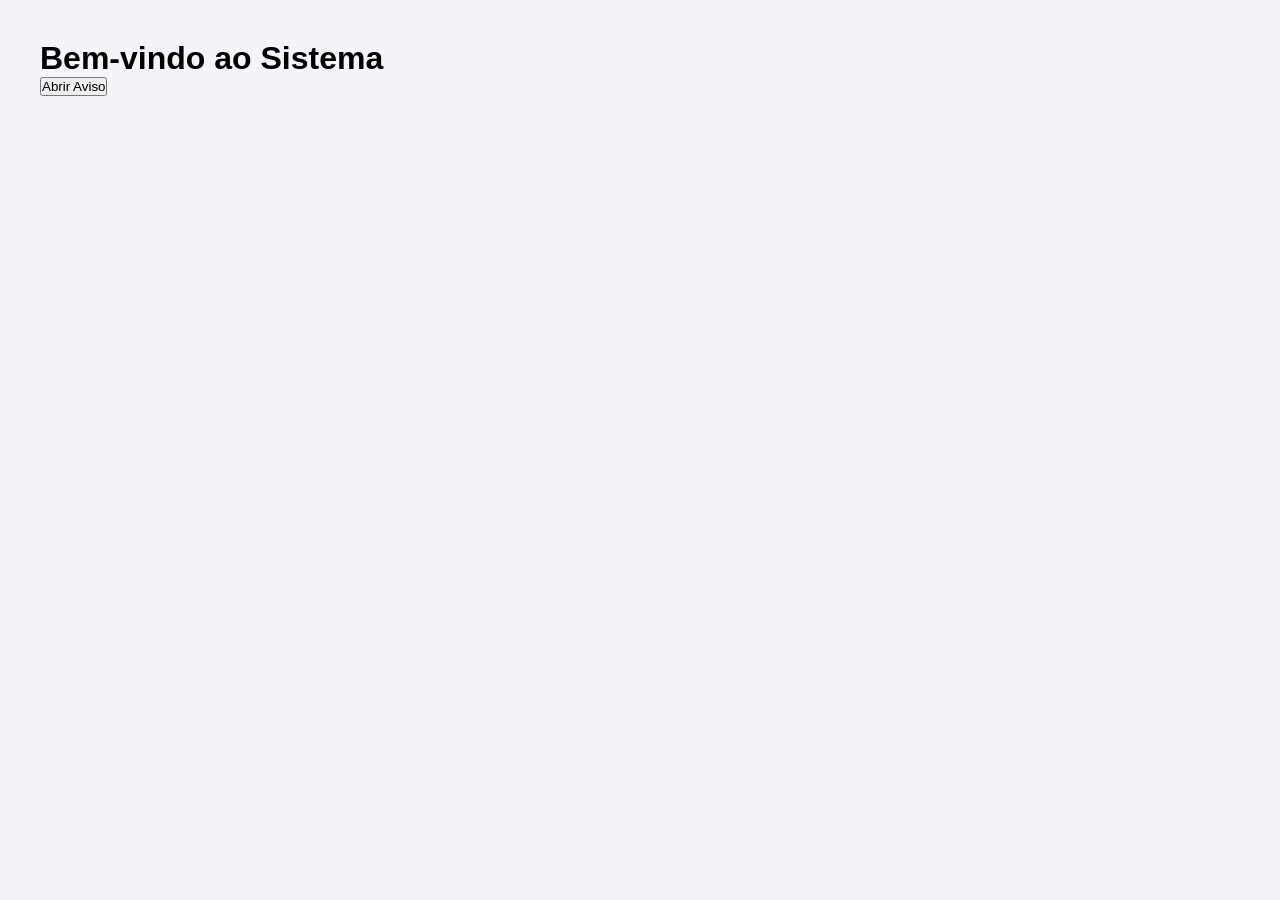
<file: index.html>
<!DOCTYPE html>
<html lang="pt-BR">
<head>
    <meta charset="UTF-8">
    <meta name="viewport" content="width=device-width, initial-scale=1.0">
    <title>Projeto com Modal de Aviso</title>
    <!-- Link para o CSS -->
    <link rel="stylesheet" href="style.css">
</head>
<body>

    <!-- Conteúdo da sua página -->
    <h1>Bem-vindo ao Sistema</h1>
    <button id="btnAbrirModal">Abrir Aviso</button>

    <!-- ESTRUTURA DO MODAL -->
    <div id="modalAviso" class="modal-overlay hidden">
        <div class="modal-container">
            <div class="modal-header">
                <span class="modal-icone">⚠️</span>
                <h2>Atenção!</h2>
            </div>
            <div class="modal-body">
                <p>Este é um modal de aviso importante. Certifique-se de ter lido todas as regras antes de prosseguir.</p>
            </div>
            <div class="modal-footer">
                <button id="btnCancelar" class="btn btn-secundario">Cancelar</button>
                <button id="btnConfirmar" class="btn btn-primario">Entendi e Aceito</button>
            </div>
        </div>
    </div>

    <!-- Link para o JavaScript -->
    <script src="script.js"></script>
</body>
</html>
</file>
<file: style.css>
/* Reset básico */
* {
    box-sizing: border-box;
    margin: 0;
    padding: 0;
    font-family: Arial, sans-serif;
}

body {
    padding: 40px;
    background-color: #f4f4f9;
}

/* Fundo escuro atrás do Modal */
.modal-overlay {
    position: fixed;
    top: 0;
    left: 0;
    width: 100vw;
    height: 100vh;
    background-color: rgba(0, 0, 0, 0.6);
    display: flex;
    justify-content: center;
    align-items: center;
    z-index: 1000;
    transition: opacity 0.3s ease;
}

/* Ocaultar Modal */
.modal-overlay.hidden {
    display: none;
}

/* Caixa principal do Modal */
.modal-container {
    background-color: #fff;
    width: 90%;
    max-width: 450px;
    border-radius: 8px;
    box-shadow: 0 4px 15px rgba(0, 0, 0, 0.2);
    overflow: hidden;
    animation: surgimento 0.3s ease-out;
}

@keyframes surgimento {
    from {
        transform: translateY(-20px);
        opacity: 0;
    }
    to {
        transform: translateY(0);
        opacity: 1;
    }
}

/* Cabeçalho */
.modal-header {
    background-color: #fff3cd;
    color: #856404;
    padding: 16px 20px;
    display: flex;
    align-items: center;
    gap: 10px;
    border-bottom: 1px solid #ffeeba;
}

.modal-icone {
    font-size: 1.5rem;
}

/* Corpo do texto */
.modal-body {
    padding: 20px;
    color: #333;
    font-size: 0.95rem;
    line-height: 1.5;
}

/* Rodapé / Botões */
.modal-footer {
    padding: 12px 20px;
    background-color: #f8f9fa;
    display: flex;
    justify-content: flex-end;
    gap: 10px;
    border-top: 1px solid #e9ecef;
}

/* Estilo dos Botões */
.btn {
    padding: 8px 16px;
    border: none;
    border-radius: 4px;
    font-weight: bold;
    cursor: pointer;
    transition: background 0.2s;
}

.btn-primario {
    background-color: #d39e00;
    color: #fff;
}

.btn-primario:hover {
    background-color: #b38200;
}

.btn-secundario {
    background-color: #6c757d;
    color: #fff;
}

.btn-secundario:hover {
    background-color: #5a6268;
}
</file>
